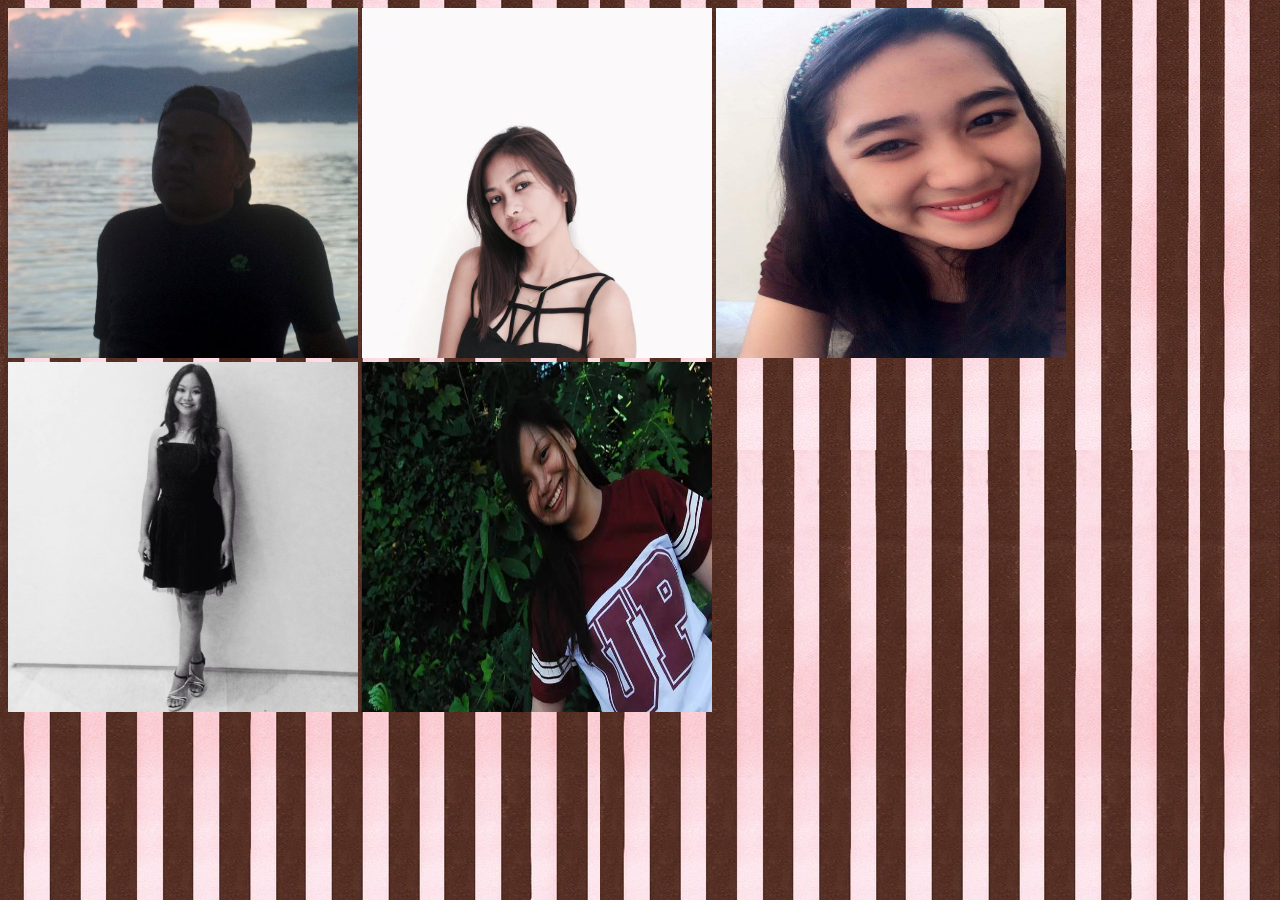
<file: index.html>
<html>
<head>
	<title>Homapage</title>
	<link rel="stylesheet" type="text/css" href="design.css">
</head>
<body>
	<div id="images">
		<a href="Hernandez/index.html"><img src="Hernandez/Say5lSY9.jpg"></a>
		<a href="Miciano/index.html"><img src="Miciano/hustina.jpg"></a>
		<a href="Rivera/index.html"><img src="Rivera/mypic.jpg"></a>
		<a href="Salvador/index.html"><img src="Salvador/k8.jpg"></a>
		<a href="Lee/index.html"><img src="Lee/joycee_img.jpg"></a>

	</div>
</body>
</html>
</file>
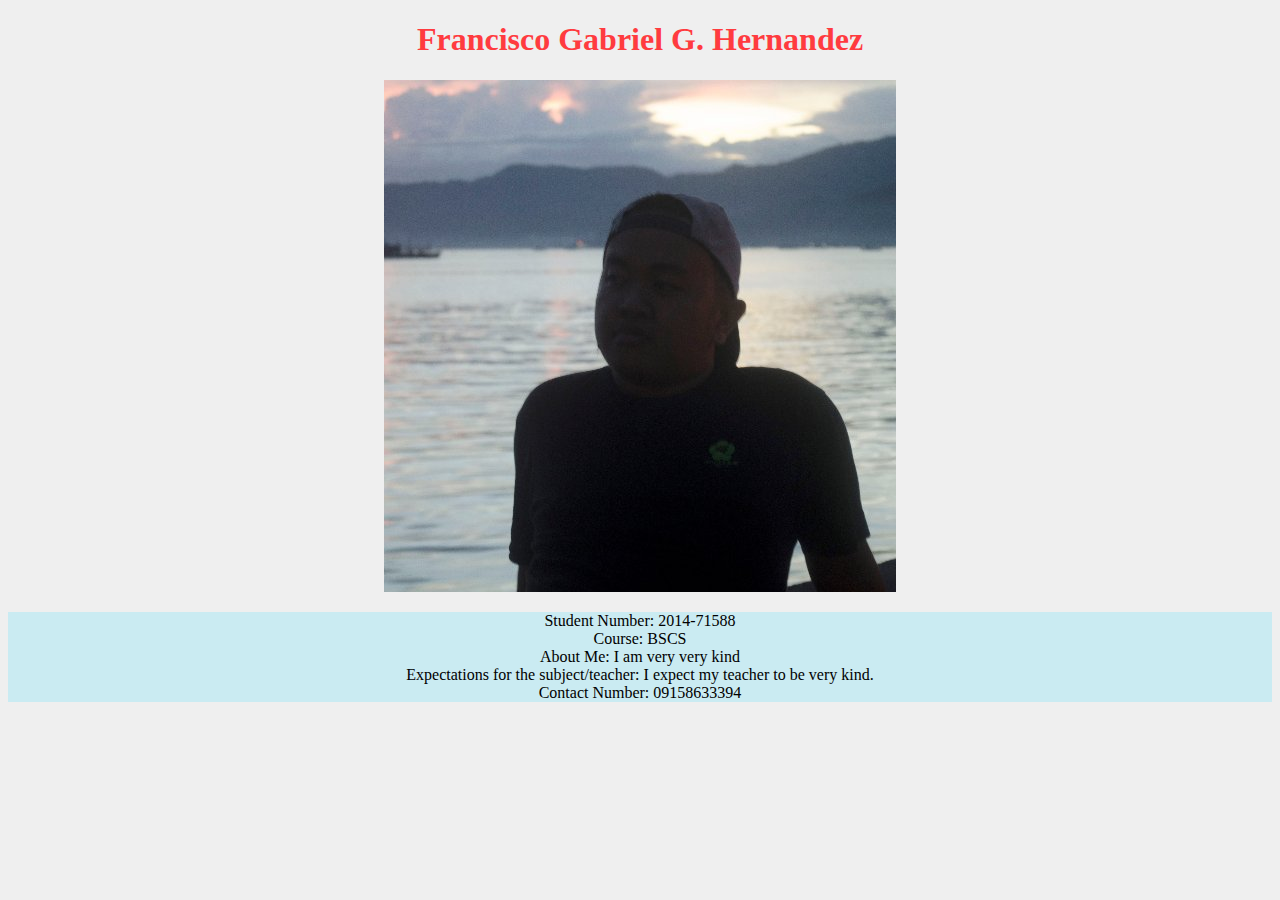
<file: Hernandez/index.html>
<!DOCTYPE html>
<html>
	<head>
		<title>Profile ni master kiks</title>
		<link rel="stylesheet" type="text/css" href="design.css">
	</head>

	<body>
		<CENTER>
		<h1>  Francisco Gabriel G. Hernandez </h1>
		<img src = "Say5lSY9.jpg">
		<p>
			

			Student Number: 2014-71588<br>


			Course: BSCS<br>

			About Me:
				I am very very kind<br>

			Expectations for the subject/teacher:
				I expect my teacher to be very kind.<br>

			Contact Number: 09158633394<br>



		</p>
		</CENTER>

</html>
</file>
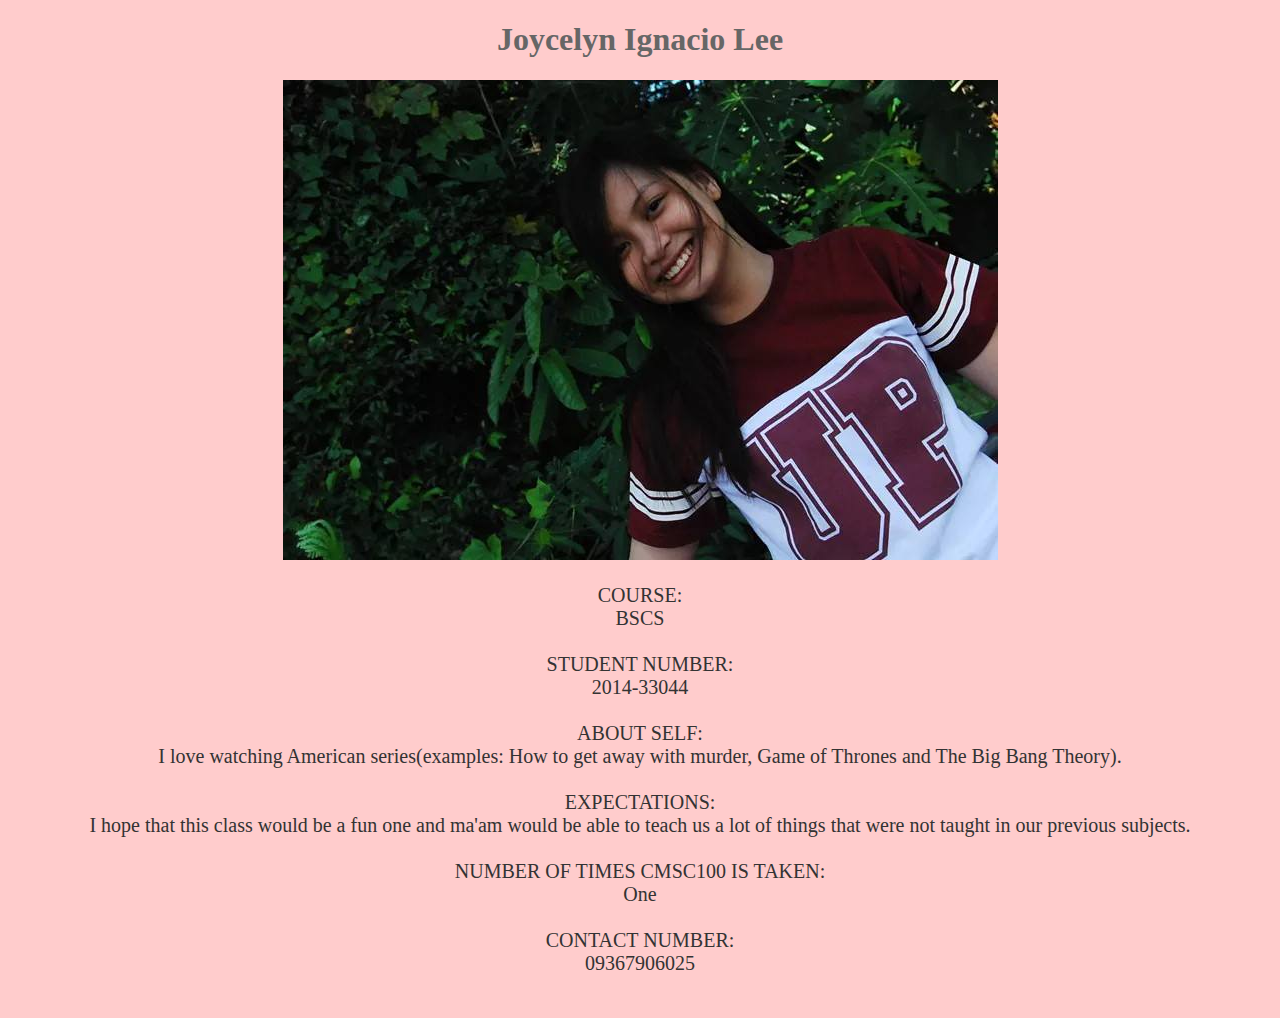
<file: Lee/index.html>
<!DOCTYPE html>
<html>
	<head>
		<title>
			JOYCEE
		</title>
		<link rel = "stylesheet" type = "text/css" href = "joycee.css">
	</head>

	<body>
		<CENTER>
		<h1>Joycelyn Ignacio Lee</h1>
		<img src = "joycee_img.jpg" alt = "joycee_img"><br>
		
		<p>
			COURSE:<br>
				BSCS<br><br>
			STUDENT NUMBER:<br>
				2014-33044<br><br>
			ABOUT SELF: <br>
				I love watching American series(examples: How to get away with murder, Game of Thrones and The Big Bang Theory).<br><br> 
			EXPECTATIONS:<br>
				I hope that this class would be a fun one and ma'am would be able to teach us a lot of things that were not taught in our previous subjects.<br><br> 
			NUMBER OF TIMES CMSC100 IS TAKEN:<br>
				One<br><br>
			CONTACT NUMBER:<br>	
				09367906025<br><br>
		</p>
	</body>
</html>
</file>
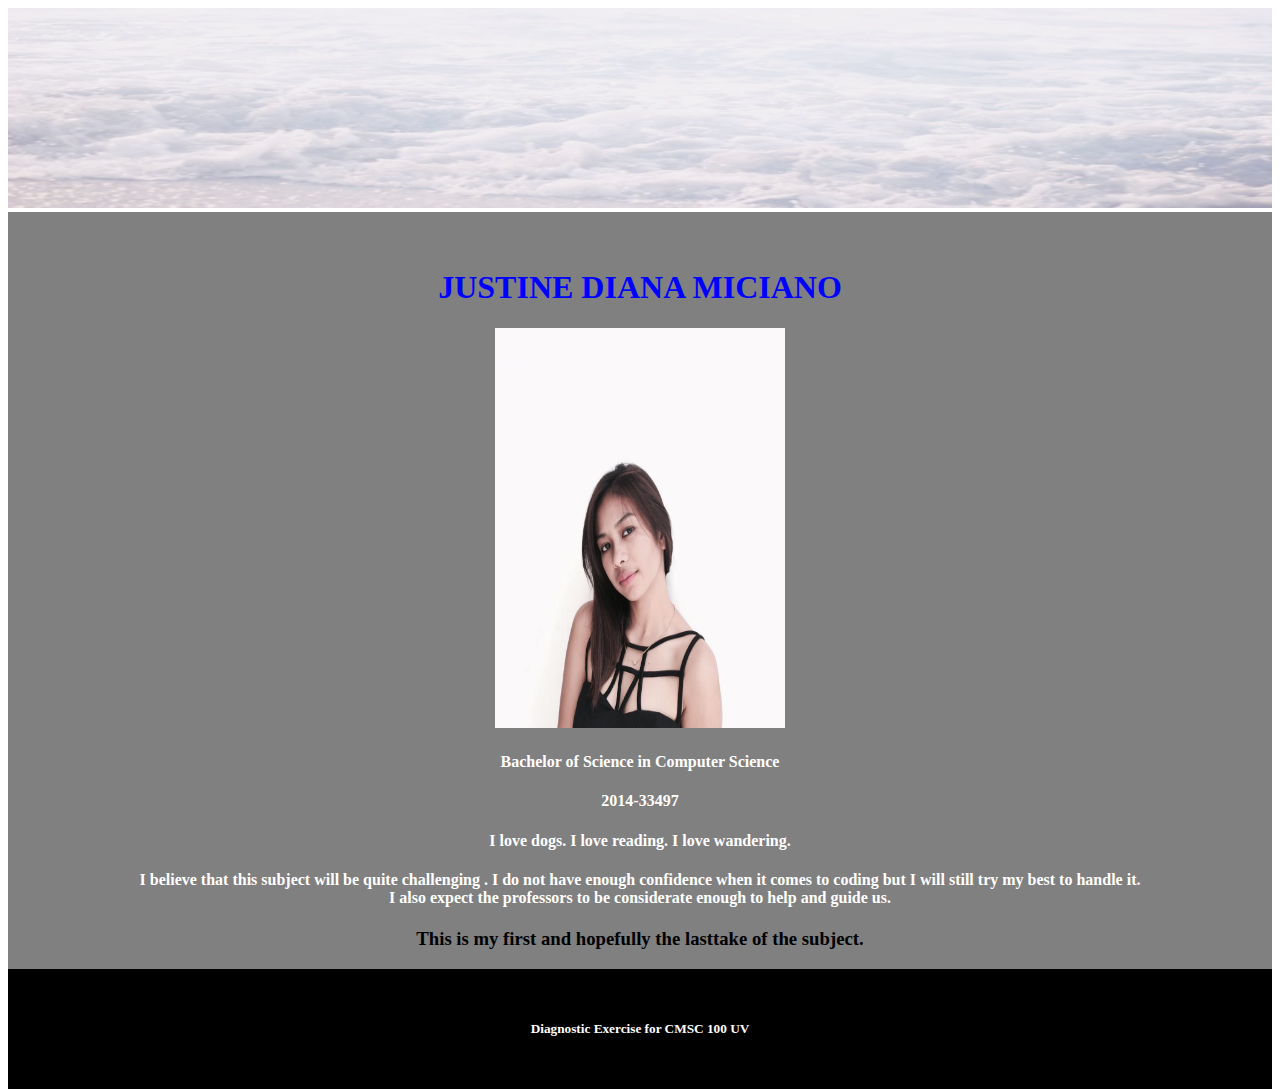
<file: Miciano/index.html>
<!DOCTYPE html>
<html>
	<head>
		
		<link rel ='stylesheet' type='text/css' href = "layout.css">
		<img src="a.jpg" width="100%" height="200px"></img>
		
		<title> Justine Diana Miciano </title>
	</head>

	<body>
		<nav style="background-color:GRAY; float:left; width:100%; ">
		<br> </br>
		<CENTER>
		<h1>  JUSTINE DIANA MICIANO  </h1>
		<li><img src="hustina.jpg" width="23%" height="400px"></img>
		<h4>  Bachelor of Science in Computer Science </h4>
		<h4>  2014-33497 </h4>
		<h4>  I love dogs. I love reading. I love wandering. </h4>
		<h4> I believe that this subject will be quite challenging . I do not have enough confidence
		when it comes to coding but I will still try my best to handle it. <br> I also expect the professors 			to be considerate enough to help and guide us. </h4>
		<h3> This is my first and hopefully the lasttake of the subject. </h3>

		</CENTER>
	</body>
	
	<footer style="background-color:black; color:white; clear:both; text-align:center; padding:30px">
		<h5> Diagnostic Exercise for CMSC 100 UV </h5>
	</footer>

</html>
</file>
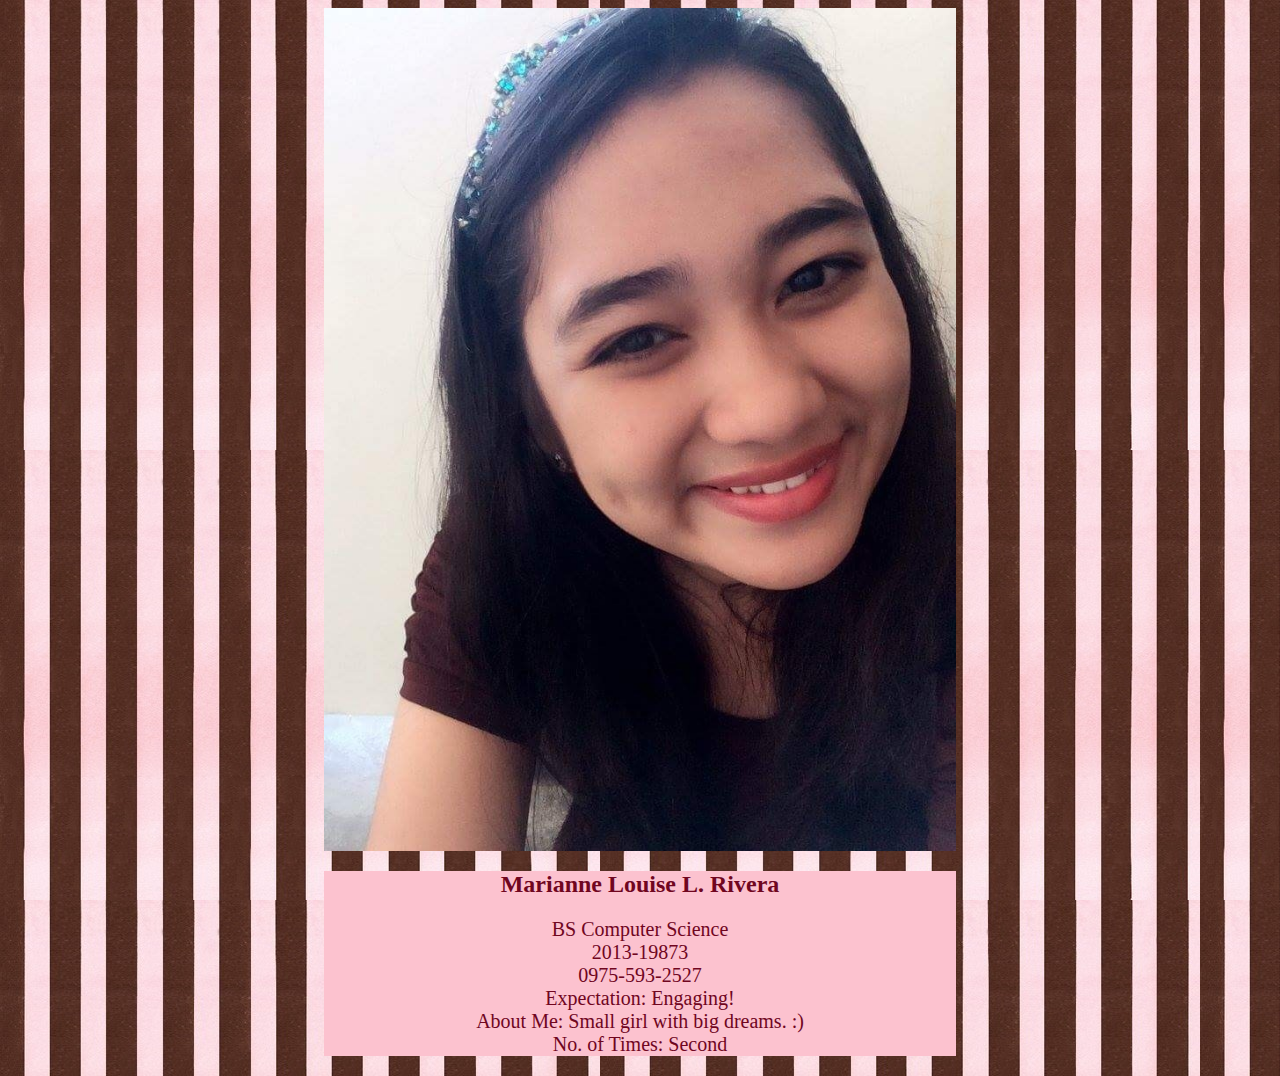
<file: Rivera/index.html>
<html>
<head>
	<title>My Profile</title>
	<link rel="stylesheet" type="text/css" href="design.css">
</head>
<body>
	<div id="pic">
		<img src="mypic.jpg">
	</div>
	<div id="details">
		<h2>Marianne Louise L. Rivera</h2>
		<p>BS Computer Science
		<br>2013-19873
		<br>0975-593-2527
		<br>Expectation: Engaging!
		<br>About Me: Small girl with big dreams. :)
		<br>No. of Times: Second</p>
	</div>
</body>
</html>
</file>
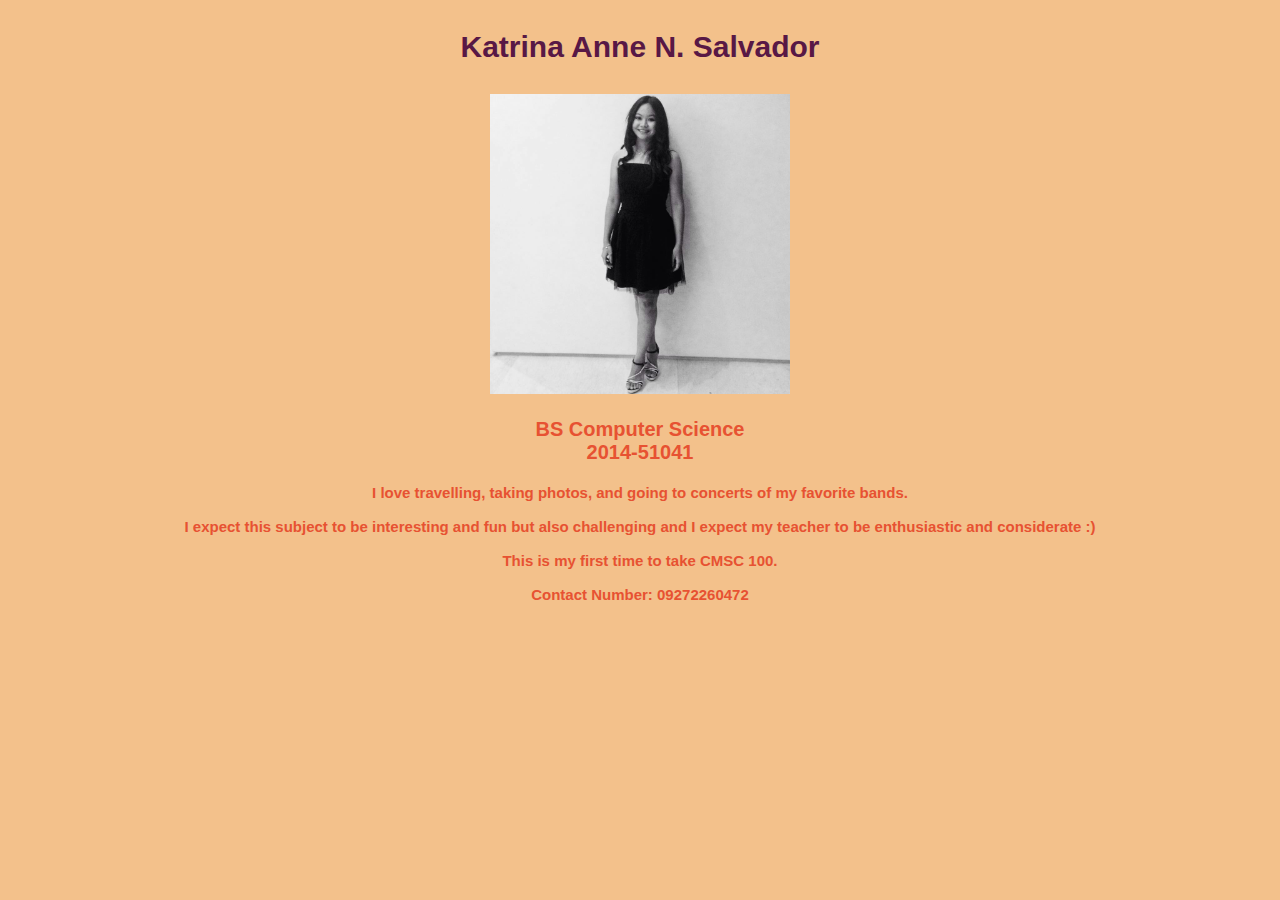
<file: Salvador/index.html>
<!DOCTYPE html>
<html>
	<head>
	<link rel="stylesheet" type="text/css" href="layout.css">
	<title>
		Katrina Anne N. Salvador
    </title>
	</head>
	
	
	<body>
	<center>
	 <p style="font-size:30px;color:#581845">
	   <b>Katrina Anne N. Salvador</b>
	 </p>
	 <img src="k8.jpg" height="300px" width="300px">
	 <p style="font-size:20px;color:#E75232">
	 BS Computer Science<br>
	 2014-51041<br>
	 </p>
	 
	 <p style="font-size:15px;color:#E75232">
       I love travelling, taking photos, and going to concerts of my favorite bands.<br><br>
       I expect this subject to be interesting and fun but also challenging and I expect my teacher to be enthusiastic and considerate :)<br><br>
       This is my first time to take CMSC 100.<br><br>
       Contact Number: 09272260472
	 </p>

    </center>
	 
	</body>
</html>
</file>
<file: design.css>
body{
	background-image: url("background.jpg");
	background-repeat: repeat;
}

img{
	width: 350px;
	height: 350px;
}
</file>
<file: Hernandez/design.css>
body{
	background-color: #EFEFEF;
	color: #FFFFFF;

}

h1 {
	color:#FF3B3F;
}

p {
	background-color: #CAEBF2;
	color: black;
	
}
</file>
<file: Lee/joycee.css>
body	{
	background-color: #FFCCCC;
}
h1	{
	font-family: verdana;	
	color: #666666;	
}
p	{
	color: #333333;
	font-size: 20px;
}
</file>
<file: Miciano/layout.css>
h1 {
	color:blue;
}

head{
	text-align:center;
	color: white;
}

h4 {
	color:white;
	text-align:center;
}

h3{
	color:black;
}
</file>
<file: Rivera/design.css>
body{
	background-image: url("background.jpg");
	background-repeat: repeat;
}
img{
	margin: auto;
	width: 100%;
}
#pic{
	margin: auto;
	width: 50%;
}
#details{
	margin: auto;
	width: 50%;
	background-color: #FCC2CF;
}
h2{
	color: #70061F;
	text-align: center;
}
p{
	color: #70061F;
	text-align: center;
	font-size: 20px;
}
</file>
<file: Salvador/layout.css>
body {
    background:#F3C18B;
}

p {
    font-weight:bold;
    font-family:"Arial";
}
</file>
